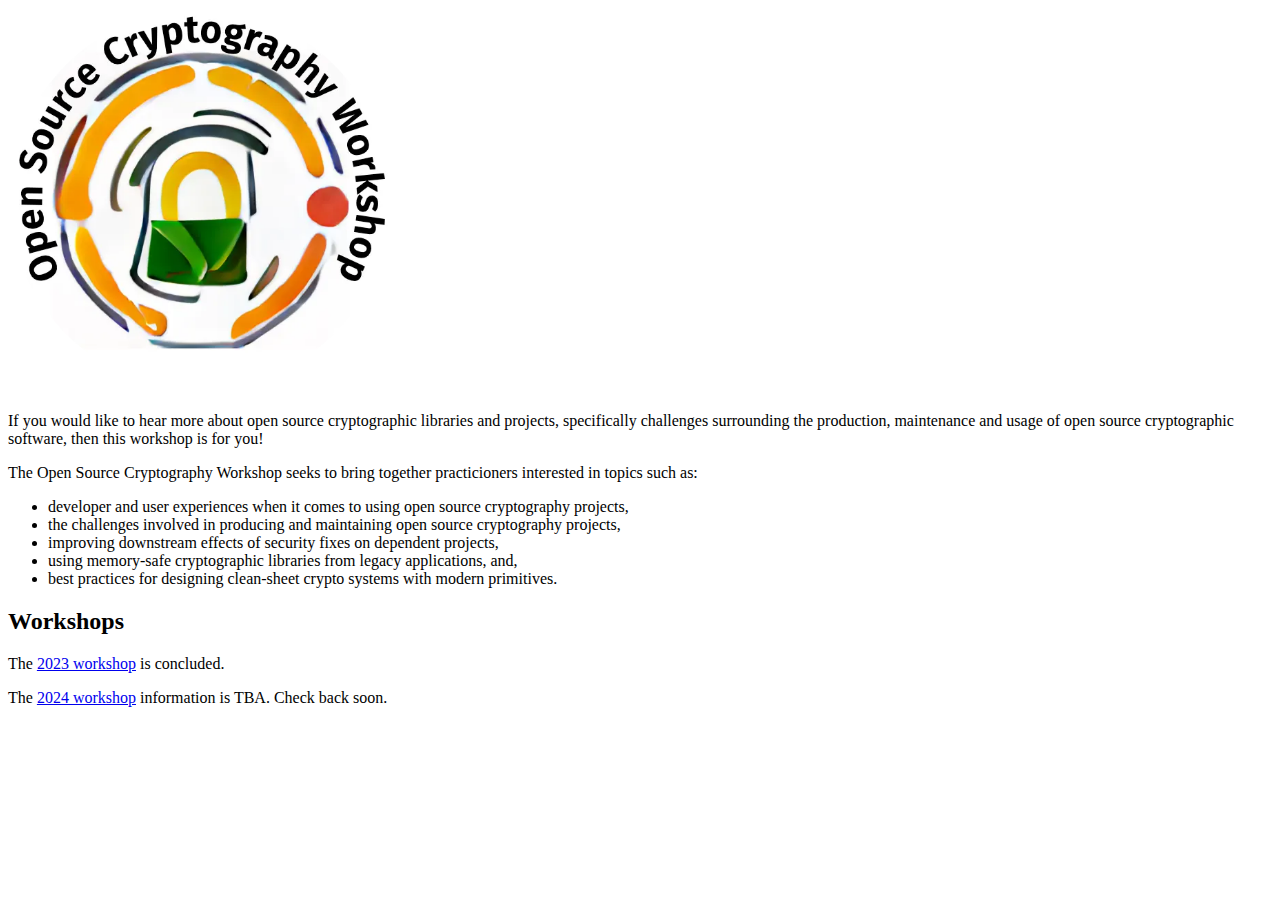
<file: index.html>
<!DOCTYPE html>
<html>
<head>
  <title>Open Source Cryptography Workshop</title>
  <link rel="stylesheet" href="/css/main.css">
</head>

<body>
<div id="logo">
  <a href="/"><picture>
    <source type="image/webp" srcset="/logos/oscw.560.webp"/>
    <img src="/logos/oscw.560.png" alt="Open Source Cryptography Workshop" />
  </picture></a>
</div>

<div>
  <p>If you would like to hear more about open source cryptographic libraries and projects, specifically challenges surrounding the production, maintenance and usage of open source cryptographic software, then this workshop is for you!</p>

  <p>The Open Source Cryptography Workshop seeks to bring together practicioners interested in topics such as:</p>
  <ul>
    <li>developer and user experiences when it comes to using open source cryptography projects,</li>
    <li>the challenges involved in producing and maintaining open source cryptography projects,</li>
    <li>improving downstream effects of security fixes on dependent projects,</li>
    <li>using memory-safe cryptographic libraries from legacy applications, and,</li>
    <li>best practices for designing clean-sheet crypto systems with modern primitives.</li>
  </ul>

  <h2>Workshops</h2>
  <p>The <a href="2023/">2023 workshop</a> is concluded.</p>
  <p>The <a href="2024/">2024 workshop</a> information is TBA. Check back soon.</p>

</div>
</body>
</html>
</file>
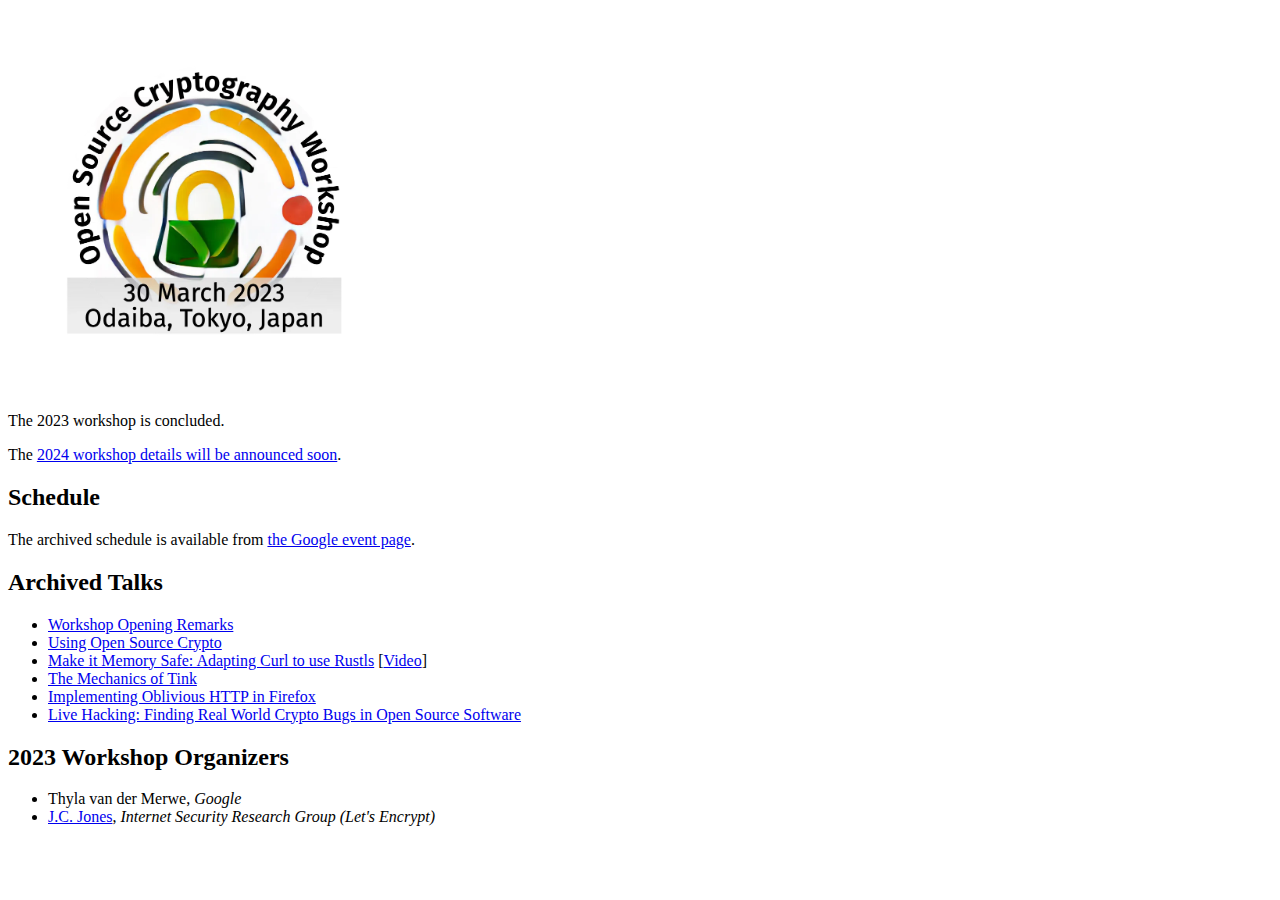
<file: 2023/index.html>
<!DOCTYPE html>
<html>
<head>
  <title>Open Source Cryptography Workshop 2023</title>
  <link rel="stylesheet" href="/css/main.css">
</head>

<body>
<div id="logo">
  <a href="/"><picture>
    <source type="image/webp" srcset="/logos/oscw2023.1024.webp"/>
    <img src="/logos/oscw2023.1024.png" alt="Open Source Cryptography Workshop 2023" />
  </picture></a>
</div>
<div>
  <p>The 2023 workshop is concluded.</p>
  <p>The <a href="/2024/">2024 workshop details will be announced soon</a>.</p>
  <H2>Schedule</H2>
  <p>The archived schedule is available from <a href="https://rsvp.withgoogle.com/events/open-source-cryptography-workshop">the Google event page</a>.</p>  
  <H2>Archived Talks</H2>
  <ul>
    <li><a href="/2023/OSS Workshop Opening.pdf">Workshop Opening Remarks</a></li>
    <li><a href="/2023/OSS Pain Points.pdf">Using Open Source Crypto</a></li>
    <li><a href="/2023/Rustls.pdf">Make it Memory Safe: Adapting Curl to use Rustls</a> [<a href="https://insufficient.coffee/2023/03/30/opensource-crypto-workshop-rustls-ffi/">Video</a>]</li>
    <li><a href="/2023/Mechanics of Tink.pdf">The Mechanics of Tink</a></li>
    <li><a href="/2023/Implementing Oblivious HTTP in Firefox.pdf">Implementing Oblivious HTTP in Firefox</a></li>
    <li><a href="/2023/Fantastic Crypto Bugs and Where to Find Them.pdf">Live Hacking: Finding Real World Crypto Bugs in Open Source Software</a></li>
  </ul>
  <h2>2023 Workshop Organizers</h2>
  <ul>
    <li>Thyla van der Merwe, <em>Google</em></li>
    <li><a href="https://insufficient.coffee/">J.C. Jones</a>, <em>Internet Security Research Group (Let's Encrypt)</em></li>
  </ul>
</div>
</body>
</html>
</file>
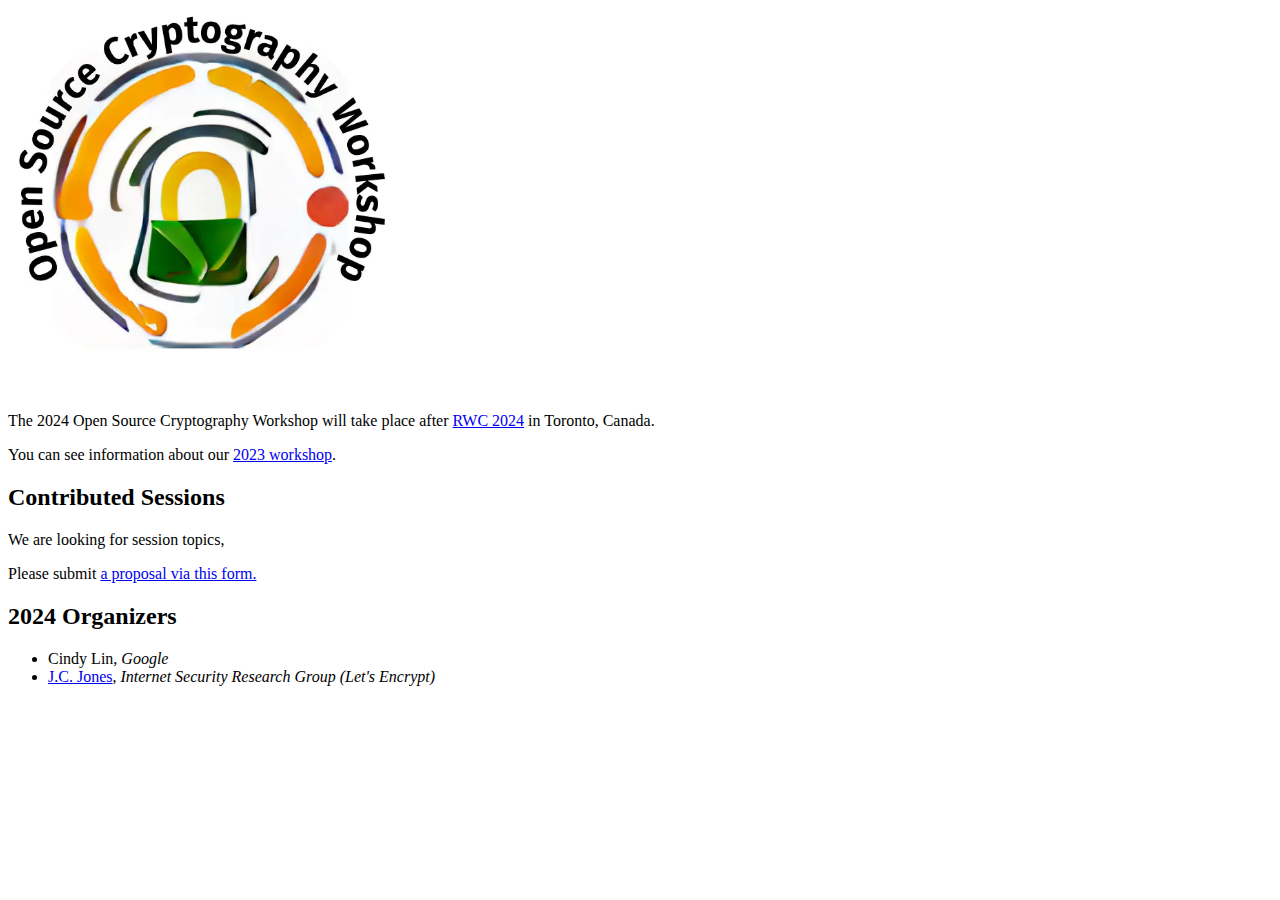
<file: 2024/index.html>
<!DOCTYPE html>
<html>
<head>
  <title>Open Source Cryptography Workshop</title>
  <link rel="stylesheet" href="/css/main.css">
</head>

<body>
<div id="logo">
  <a href="/"><picture>
    <source type="image/webp" srcset="/logos/oscw.560.webp"/>
    <img src="/logos/oscw.560.png" alt="Open Source Cryptography Workshop" />
  </picture></a>
</div>
<div>	
	<p>The 2024 Open Source Cryptography Workshop will take place after <a href="https://rwc.iacr.org/2024/">RWC 2024</a> in Toronto, Canada.</p>

	<p>You can see information about our <a href="/2023/">2023 workshop</a>.

	<h2>Contributed Sessions</h2>
	<p>We are looking for session topics, </p>
	<p>Please submit <a href="https://docs.google.com/forms/d/e/1FAIpQLSdEM03uFOmFZXkBcfEQNYTcsEGhUacig0xxrzUDuWx5bEYk6Q/viewform?usp=sf_link">a proposal via this form.</a></p>

	<h2>2024 Organizers</h2>
	<ul>
		<li>Cindy Lin, <em>Google</em></li>
		<li><a href="https://insufficient.coffee/">J.C. Jones</a>, <em>Internet Security Research Group (Let's Encrypt)</em></li>
	</ul>
</div>
</body>
</html>
</file>
<file: css/main.css>
picture {
 object-fit: scale-down;
}
img {
}
#logo a picture img {
	height: 384px;
}
</file>
